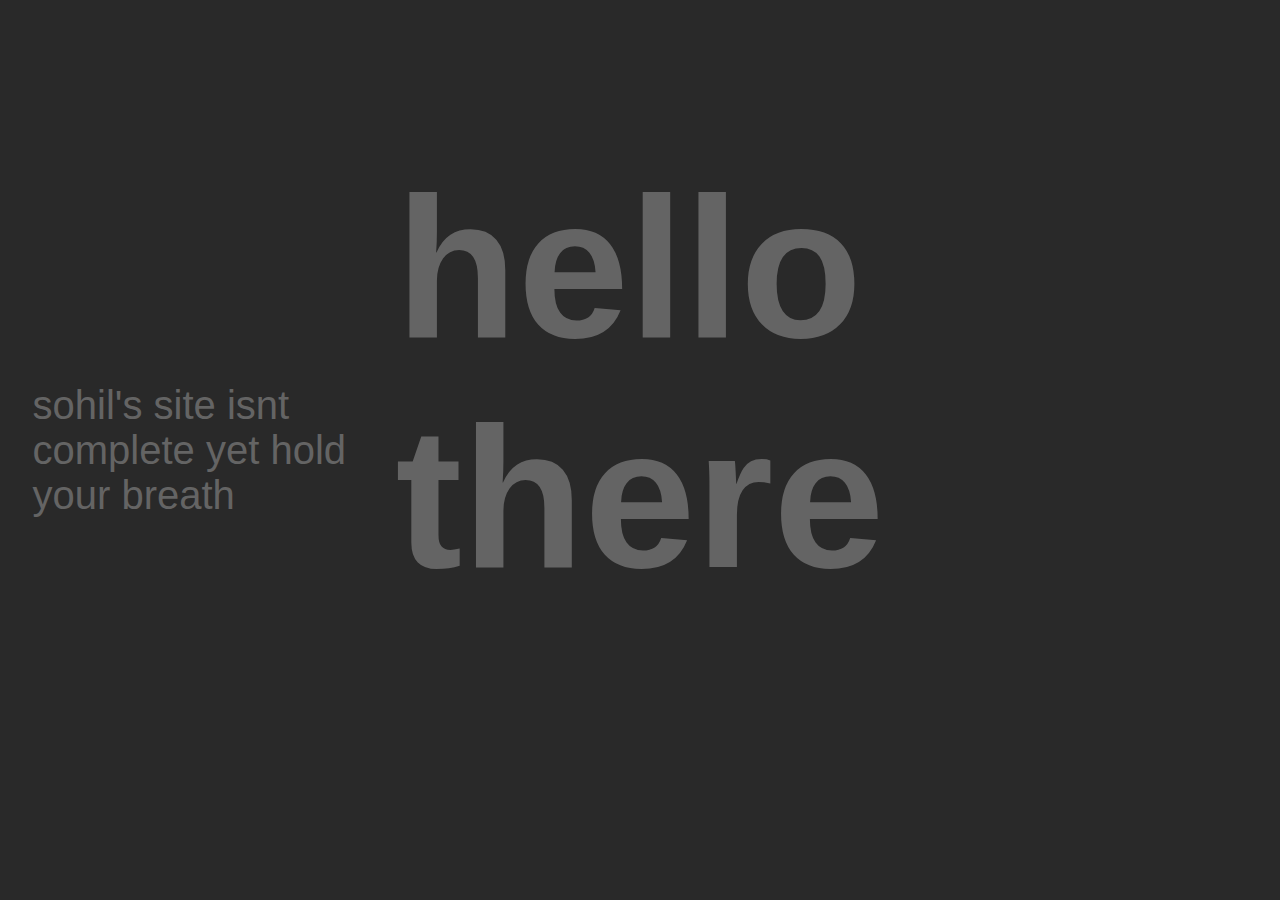
<file: index.html>
<html>
    <head>

        <title>f1rogman's webpage</title>
        <link rel="stylesheet" href="style.css">

    </head>

<body>

  <div class="header-front">
    <h1>hello there</h1>
  </div> 

  <div class="para-front">
    <p>sohil's site isnt complete yet hold your breath</p>
  </div>
</body>



</html>
</file>
<file: style.css>
html,
body {
  height: 100%;
}

.para-front {
  font-family: Verdana, Geneva, Tahoma, sans-serif;
  color: rgb(100, 100, 100);
  position: absolute;
  top: 50%;
  right: 70%;
  left: 0;
  width: 319px;
  display: table;
  margin: 0 auto;
  transform: translateY(-50%);
  font-size: 40px;

}

.header-front {
  font-family: Verdana, Geneva, Tahoma, sans-serif;
  color: rgb(100, 100, 100);
  position: absolute;
  top: 50%;
  right: 0;
  left: 0;
  width: 319px;
  display: table;
  margin: 0 auto;
  transform: translateY(-50%);
  font-size: 100px;

}

body {
  margin: 0;
  background-color: #292929;
  overflow: hidden;
}

nav {
  position: absolute;
  top: 7%;
  right: 0;
  left: 0;
  width: 319px;
  display: table;
  margin: 0 auto;
  transform: translateY(-50%);
}

nav a {
  position: relative;
  width: 33.333%;
  display: table-cell;
  text-align: center;
  color: #949494;
  text-decoration: none;
  font-family: Verdana, Geneva, Tahoma, sans-serif;
  font-weight: bold;
  padding: 10px 20px;
  transition: 0.2s ease color;
}

nav a:before,
nav a:after {
  content: "";
  position: absolute;
  border-radius: 50%;
  transform: scale(0);
  transition: 0.2s ease transform;
}

nav a:before {
  top: 0;
  left: 10px;
  width: 6px;
  height: 6px;
}

nav a:after {
  top: 5px;
  left: 18px;
  width: 4px;
  height: 4px;
}

nav a:nth-child(1):before {
  background-color: yellow;
}

nav a:nth-child(1):after {
  background-color: red;
}

nav a:nth-child(2):before {
  background-color: #00e2ff;
}

nav a:nth-child(2):after {
  background-color: #89ff00;
}

nav a:nth-child(3):before {
  background-color: purple;
}

nav a:nth-child(3):after {
  background-color: palevioletred;
}

#indicator {
  position: absolute;
  left: 5%;
  bottom: 0;
  width: 30px;
  height: 3px;
  background-color: #fff;
  border-radius: 5px;
  transition: 0.2s ease left;
}

nav a:hover {
  color: #fff;
}

nav a:hover:before,
nav a:hover:after {
  transform: scale(1);
}

nav a:nth-child(1):hover ~ #indicator {
  background: linear-gradient(130deg, yellow, red);
}

nav a:nth-child(2):hover ~ #indicator {
  left: 34%;
  background: linear-gradient(130deg, #00e2ff, #89ff00);
}

nav a:nth-child(3):hover ~ #indicator {
  left: 70%;
  background: linear-gradient(130deg, purple, palevioletred);
}
</file>
